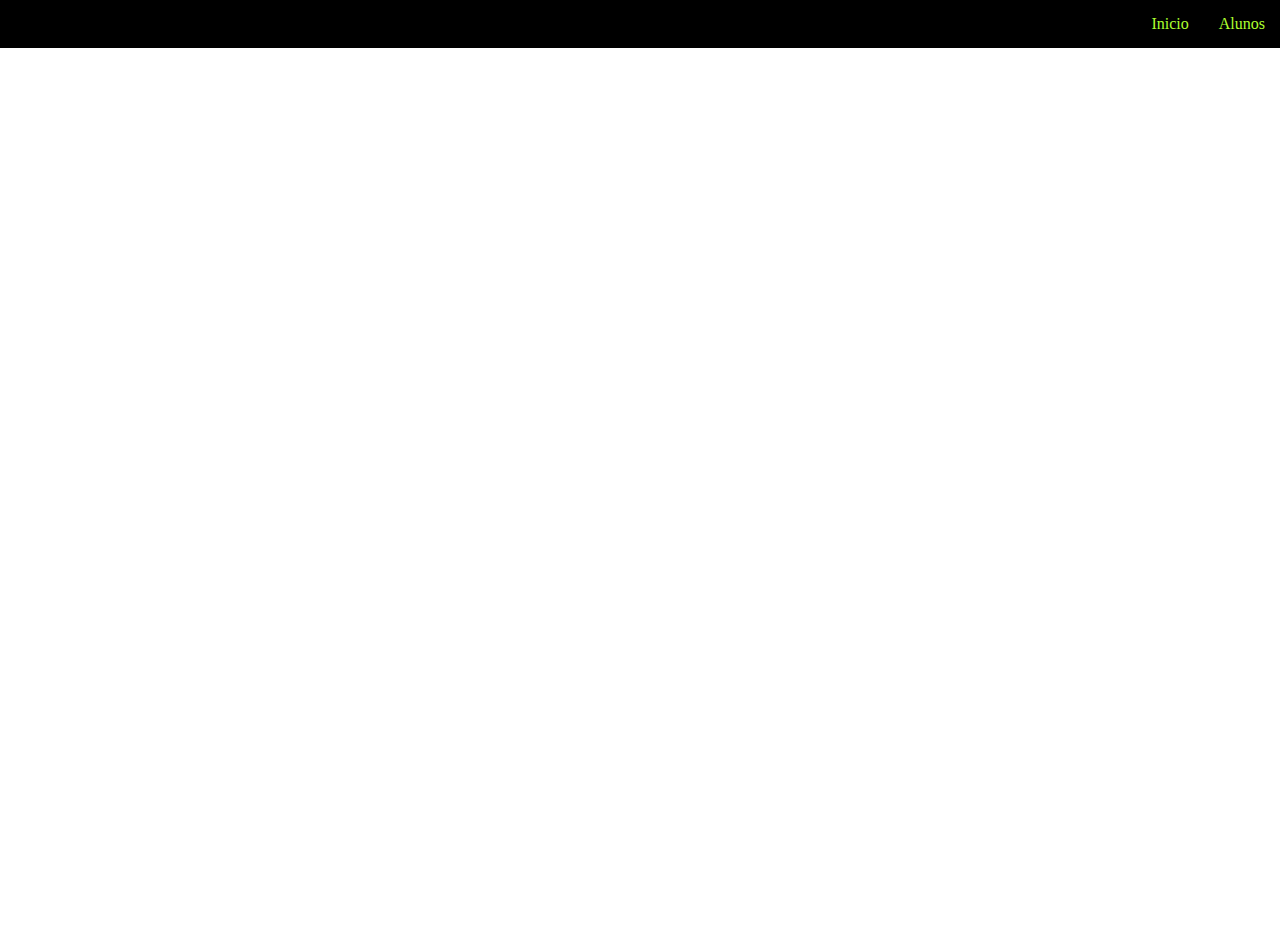
<file: index.html>
<!DOCTYPE html>
<html lang="pt-br">
<head>
    <meta charset="UTF-8">
    <meta name="viewport" content="width=device-width, initial-scale=1.0">
    <link rel="stylesheet" href="style.css">
    <title>Inicio</title>
</head>
<body>
    <header>
        <div class="left">

        </div>
        <div class="right">
            <a href="index.html">Inicio</a>
            <a href="alunos.html">Alunos</a>
        </div>
    </header>
    <main>

    </main>
    <footer>

    </footer>
</body>
</html>
</file>
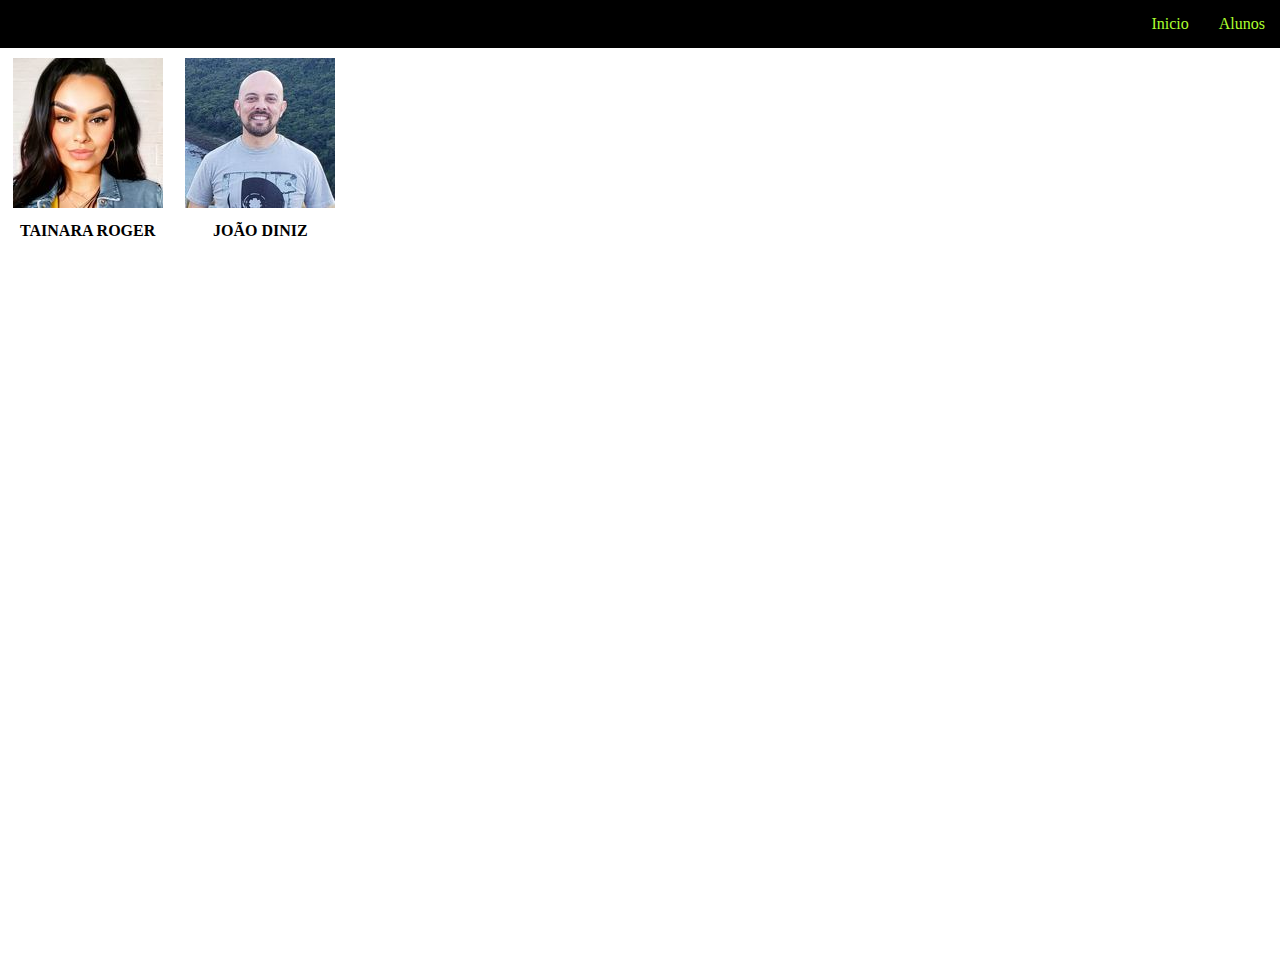
<file: alunos.html>
<!DOCTYPE html>
<html lang="pt-br">
<head>
    <meta charset="UTF-8">
    <meta name="viewport" content="width=device-width, initial-scale=1.0">
    <link rel="stylesheet" href="style.css">
    <title>Alunos</title>
</head>
<body>
    <header>
        <div class="left">

        </div>
        <div class="right">
            <a href="index.html">Inicio</a>
            <a href="alunos.html">Alunos</a>
        </div>
    </header>
    <main>
        <div class="alunos">
            <div class="item">
                <a href="alunas/tainara/tainararoger.html"><img src="alunas/tainara/tainara.jpg" alt="Foto de Tainara Roger"></a>
                <h1>TAINARA ROGER</h1>
            </div>
            <div class="item">
                <a href="tainaraRoger.html"><img src="alunas/joaoDiniz/joao.jpg" alt="Foto de JOÃO DINIZ"></a>
                <h1>JOÃO DINIZ</h1>
            </div>
        </div>
    </main>
    <footer>

    </footer>
</body>
</html>
</file>
<file: style.css>
*{
    padding: 0;
    margin: 0;
    text-decoration: none;
    color: greenyellow;
}
header{
    display: flex;
    background-color: black;
    padding: 5px;
}
main{
    width: 100%;
    height: 100vh;
}
.right,.left{
    width: 50%;
    display: flex;
}
.right{
    justify-content: flex-end;
    gap: 10px;
}
.right a{
    padding: 10px;
}
.alunos{
    margin: 10px;
    display: flex;
    gap: 20px;
}
.item{
    display: flex;
    flex-direction: column;
    align-items: center;
    justify-content: center;
    text-align: center;
}
.item h1{
    font-size: 1rem;
    color: black;
    padding: 10px;
}
.container{
    display: flex;
    justify-content:space-evenly;
    align-items: center;
    text-align: center;
    gap: 10px;
    height: 100%;
    margin: 0 auto;
}
.ferramentas h1{
    padding: 10px;
    font-size: 1rem;
    color: black;
}
.ferramentas img{
    width: 200px;
    height: 200px;
}
@media screen and (max-width: 400px){
    .alunos{
        display: flex;
        flex-direction: column;
    }

}
</file>
